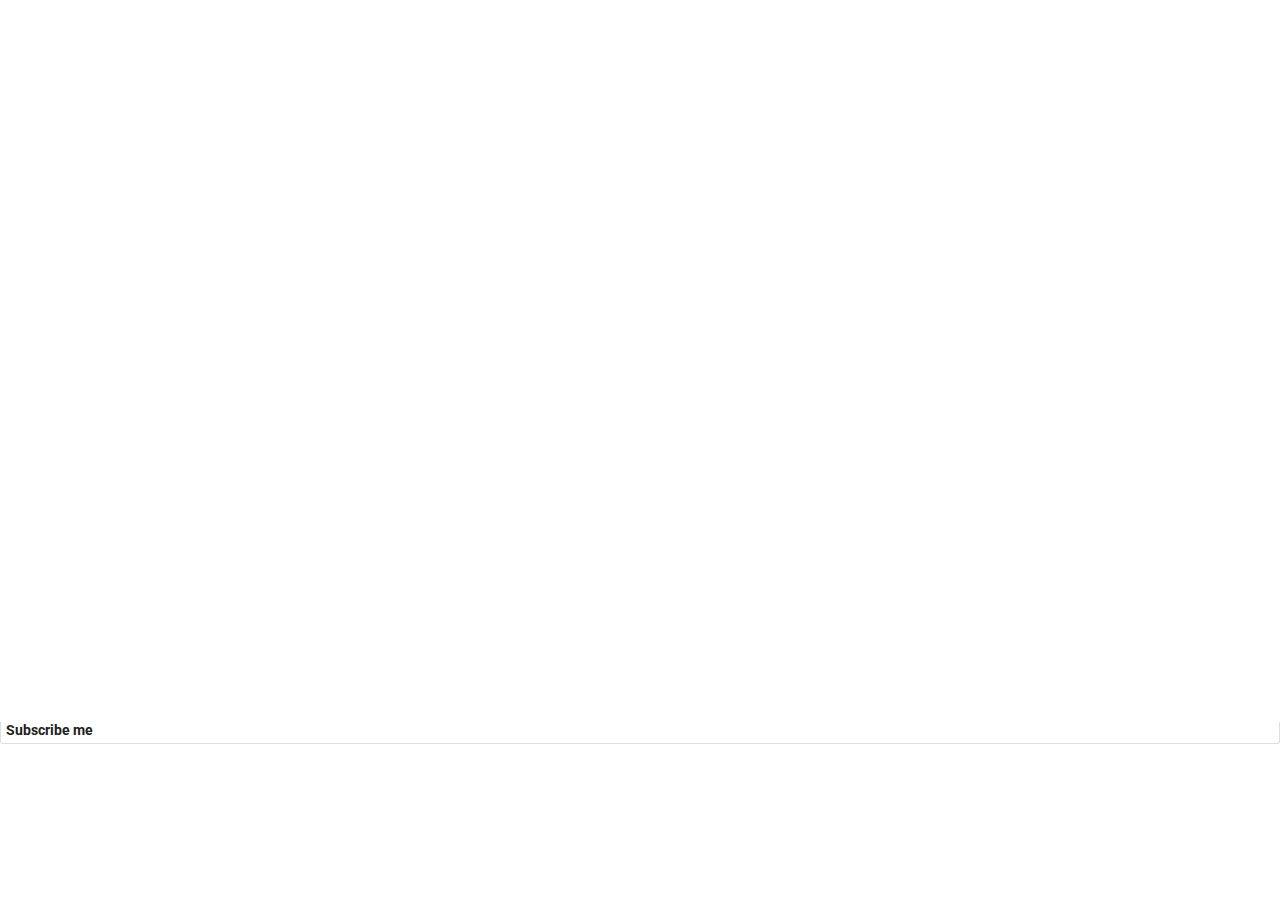
<file: shannenpio-youtube.html>
<!DOCTYPE html>
<html>
<head>
<meta charset="utf-8">
<title>Channel Youtube</title>
<meta content='width=device-width, initial-scale=1' name='viewport'>
<link href='https://fonts.googleapis.com/css?family=Roboto:100,200,300,400italic,400,500,500italic,700,700italic,900' rel='stylesheet' type='text/css'/>
<style>
body {
  background-color:white;
  margin:0;
  padding:0;
  color:#212121;
  font-family:Roboto,Arial,sans-serif;
}
a {
  color:#212121;
  text-decoration:none;
}
a:hover {color:#0379C4}
iframe{border:0}
h4{margin:2px 0 0;font-size:14px}
.sub-box{
	padding:0 5px 5px;
    border:1px solid #dedede;
	border-top:none;
	border-radius:0 0 3px 3px
}
</style>
</head>
<body>
<div style="text-align:center;margin:0 auto;width:100%;">
<div style="position:relative;padding-bottom:56.25%;height:0;overflow:hidden;margin:0;">
<iframe src="https://www.youtube.com/embed/-pgtYdssSts" style="border:0;position:absolute;top:0;left:0;width:100%;height:100%;" allowfullscreen></iframe>
</div>
</div>
<div class="sub-box">
<h4>Subscribe me</h4>
<script src="https://apis.google.com/js/platform.js"></script>
<div class="g-ytsubscribe" data-channelid="UCb3pG2BdQjMKBu-Jwi43NXw" data-layout="full" data-count="default"></div>
</div>
</body>
</html>
</file>
